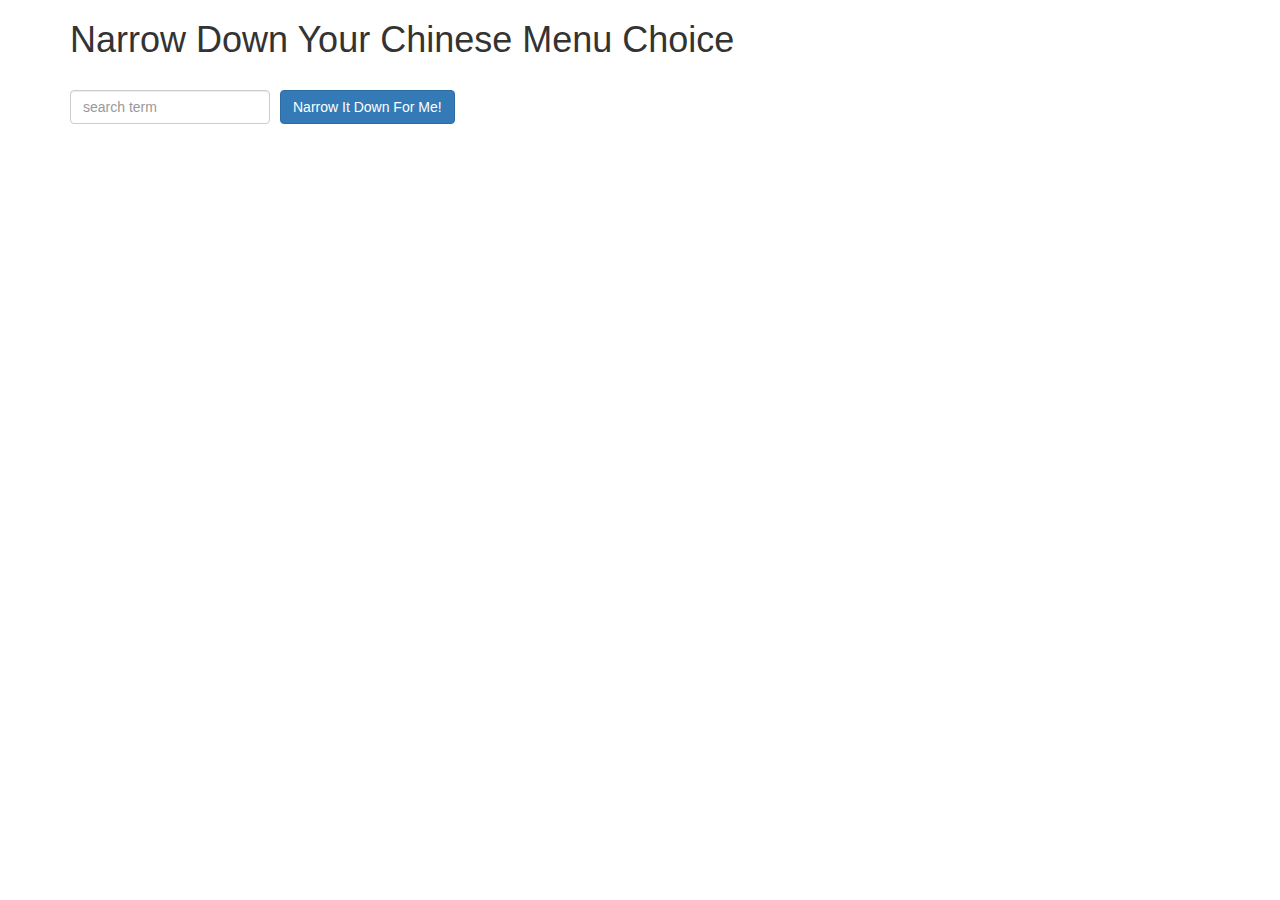
<file: module3_solution/index.html>
<!doctype html>
<html lang="en" ng-app="NarrowItDownApp">
  <head>
    <title>Narrow Down Your Menu Choice</title>
    <meta name="viewport" content="width=device-width, initial-scale=1">
    <link rel="stylesheet" href="styles/bootstrap.min.css">
    <link rel="stylesheet" href="styles/styles.css">
  </head>
<body>
   <div class="container" ng-controller="NarrowItDownController as controller">
    <h1>Narrow Down Your Chinese Menu Choice</h1>

    <div class="form-group">
      <input ng-model="controller.searchTerm" type="text" placeholder="search term" class="form-control">
    </div>
    <div class="form-group narrow-button">
      <button ng-click="controller.getFound()" class="btn btn-primary">Narrow It Down For Me!</button>
    </div>

    <!-- Bonus loader (see Bonus section of the assignment) -->
    <!-- <items-loader-indicator></items-loader-indicator> -->

    <!-- found-items should be implemented as a component --><br><br><br>
    <found-items
      items="controller.found"
      found="controller.nothingFound"
      on-remove="controller.removeItem(index)">
    </found-items>
  </div>

  <script src="scripts/angular.min.js"></script>
  <script src="scripts/app.js"></script>

</body>
</html>
</file>
<file: module3_solution/styles/styles.css>
h1 {
  margin-bottom: 30px;
}
input[type="text"] {
  width: 200px;
  float: left;
}
.narrow-button {
  float: left;
  margin-left: 10px;
}
.loader {
  display: none;
  margin-left: 5px;
  font-size: 10px;
  float: left;
  border-top: 1.1em solid rgba(147, 147, 147, 0.2);
  border-right: 1.1em solid rgba(147, 147, 147, 0.2);
  border-bottom: 1.1em solid rgba(147, 147, 147, 0.2);
  border-left: 1.1em solid #676767;
  -webkit-transform: translateZ(0);
  -ms-transform: translateZ(0);
  transform: translateZ(0);
  -webkit-animation: load8 1.1s infinite linear;
  animation: load8 1.1s infinite linear;
}
.loader,
.loader:after {
  border-radius: 50%;
  width: 3em;
  height: 3em;
}
@-webkit-keyframes load8 {
  0% {
    -webkit-transform: rotate(0deg);
    transform: rotate(0deg);
  }
  100% {
    -webkit-transform: rotate(360deg);
    transform: rotate(360deg);
  }
}
@keyframes load8 {
  0% {
    -webkit-transform: rotate(0deg);
    transform: rotate(0deg);
  }
  100% {
    -webkit-transform: rotate(360deg);
    transform: rotate(360deg);
  }
}
</file>
